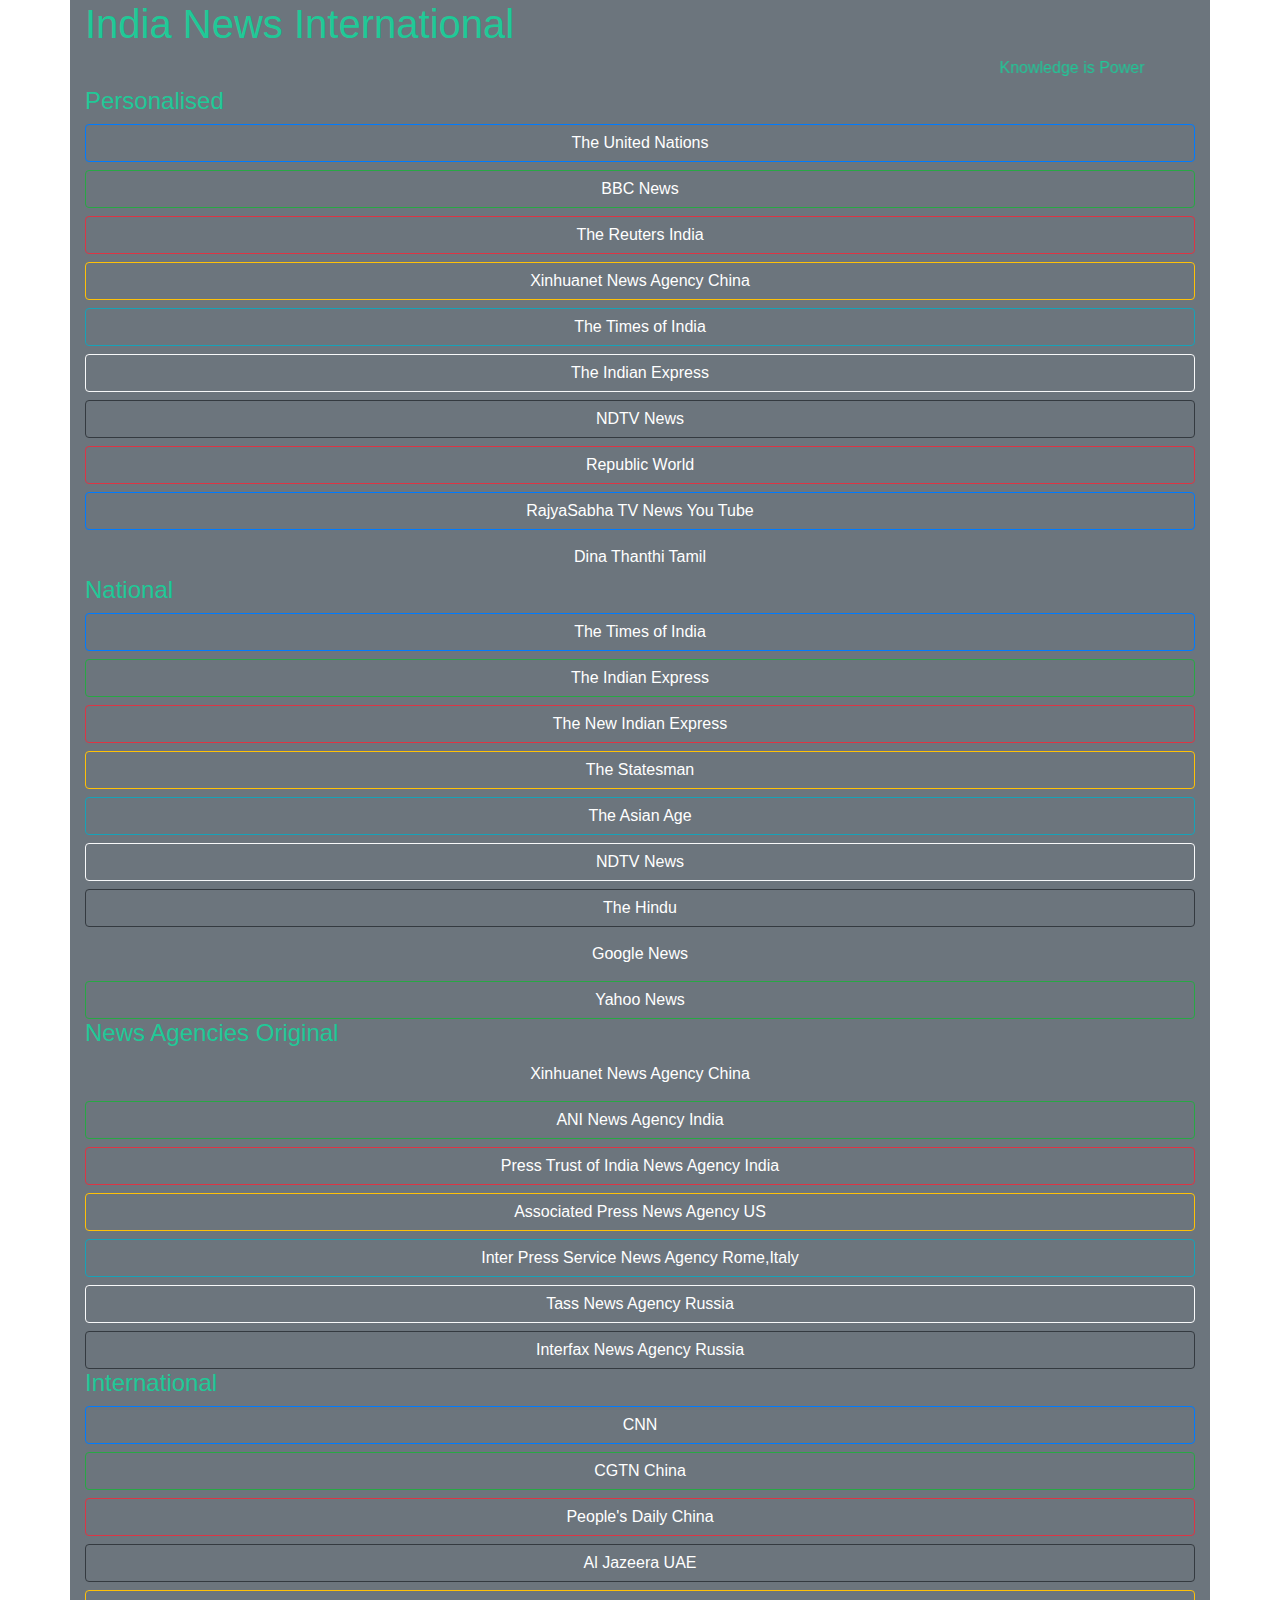
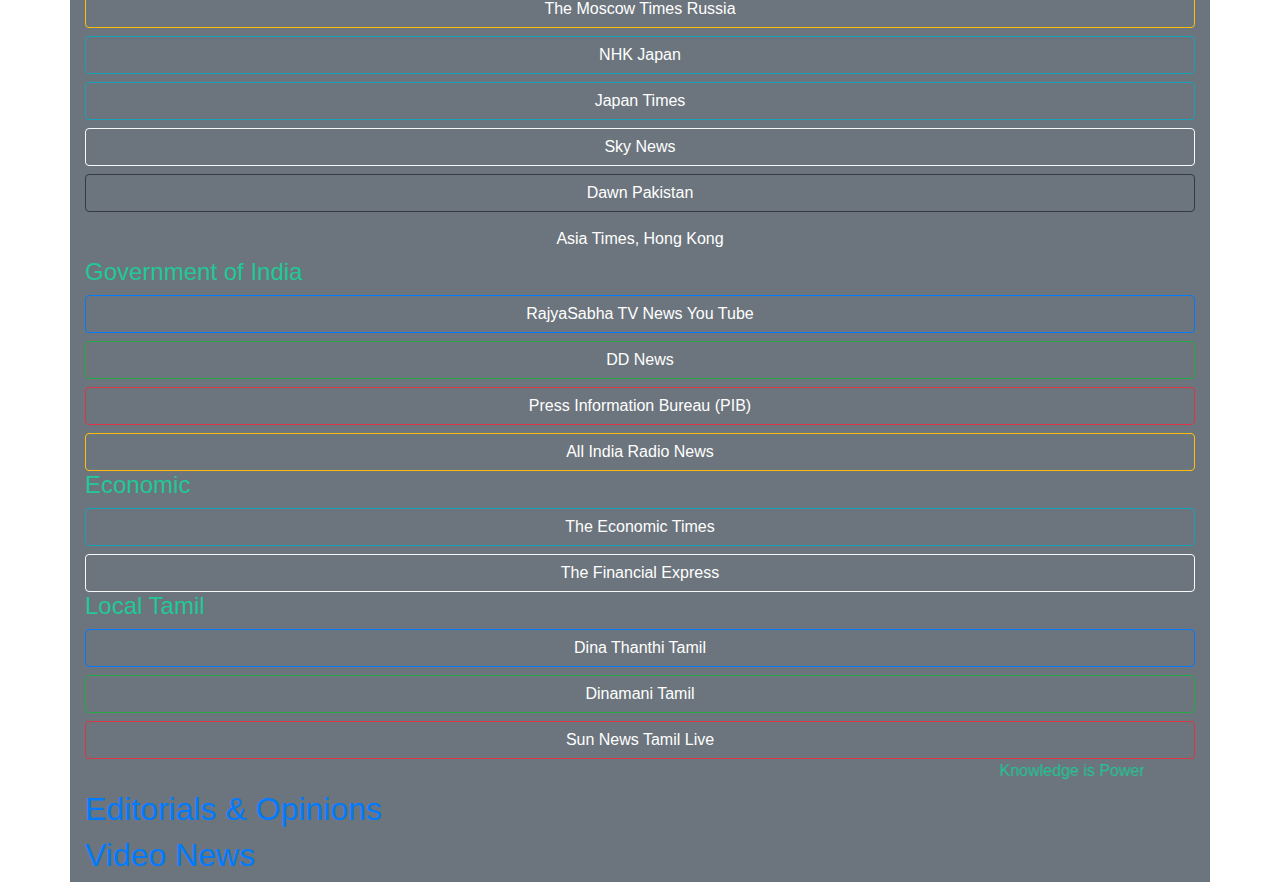
<file: index.html>
<!doctype html>
<html lang="en">

<head>
  <!-- Required meta tags -->
  <meta charset="utf-8">
  <meta name="viewport" content="width=device-width, initial-scale=1, shrink-to-fit=no">

  <!-- Bootstrap CSS -->
  <link rel="stylesheet" href="style.css">
  <link rel="stylesheet" href="https://stackpath.bootstrapcdn.com/bootstrap/4.4.1/css/bootstrap.min.css" integrity="sha384-Vkoo8x4CGsO3+Hhxv8T/Q5PaXtkKtu6ug5TOeNV6gBiFeWPGFN9MuhOf23Q9Ifjh" crossorigin="anonymous">

  <title>India News International</title>


</head>

<body>
<!-- container -->
  <div class="container bg-secondary">

  <div class="row">
    <div class="col-xs-12 col-sm-12 col-md-12 col-lg-12 col-xl-12">
      <h1>India News International</h1>
    </div>
  </div>
  <marquee behavior="alternate">
    Knowledge is Power
  </marquee>
  <!-- selected personalised News for Dr T Sasimurugan -->
      <h4>Personalised</h4>
      <button type="button" class="btn btn-block btn-outline-primary"><a href="https://www.un.org/en/" class="text-white" target="_blank">The United Nations</a></button>
      <button type="button" class="btn btn-block btn-outline-success"><a href="https://www.bbc.com/news" class="text-white" target="_blank">BBC News</a></button>
      <button type="button" class="btn btn-block btn-outline-danger"><a href="https://in.reuters.com/" class="text-white" target="_blank">The Reuters India</a></button>
      <button type="button" class="btn btn-block btn-outline-warning"><a href="http://www.xinhuanet.com/english/" class="text-white" target="_blank">Xinhuanet News Agency China</a></button>
      <button type="button" class="btn btn-block btn-outline-info"><a href="https://timesofindia.indiatimes.com/" class="text-white" target="_blank">The Times of India</a></button>
      <button type="button" class="btn btn-block btn-outline-light"><a href="https://indianexpress.com/" class="text-white" target="_blank">The Indian Express</a></button>
      <button type="button" class="btn btn-block btn-outline-dark"><a href="https://www.ndtv.com/" class="text-white" target="_blank">NDTV News</a></button>
      <button type="button" class="btn btn-block btn-outline-danger"><a href="https://www.republicworld.com/" class="text-white" target="_blank">Republic World</a></button>
      <button type="button" class="btn btn-block btn-outline-primary"><a href="https://www.youtube.com/user/rajyasabhatv" class="text-white" target="_blank">RajyaSabha TV News You Tube</a></button>
      <button type="button" class="btn btn-block btn-outline-secondary"><a href="https://www.dailythanthi.com/Districts/kanyakumari" class="text-white" target="_blank">Dina Thanthi Tamil</a></button>
      <!-- Most Popular News National Levels -->
      <h4>National</h4>
      <button type="button" class="btn btn-block btn-outline-primary"><a href="https://timesofindia.indiatimes.com/" class="text-white" target="_blank">The Times of India</a></button>
      <button type="button" class="btn btn-block btn-outline-success"><a href="https://indianexpress.com/" class="text-white" target="_blank">The Indian Express</a></button>
      <button type="button" class="btn btn-block btn-outline-danger"><a href="https://www.newindianexpress.com/" class="text-white" target="_blank">The New Indian Express</a></button>
      <button type="button" class="btn btn-block btn-outline-warning"><a href="https://www.thestatesman.com/" class="text-white" target="_blank">The Statesman</a></button>
      <button type="button" class="btn btn-block btn-outline-info"><a href="https://www.asianage.com/" class="text-white" target="_blank">The Asian Age</a></button>
      <button type="button" class="btn btn-block btn-outline-light"><a href="https://www.ndtv.com/" class="text-white" target="_blank">NDTV News</a></button>
      <button type="button" class="btn btn-block btn-outline-dark"><a href="https://www.thehindu.com/" class="text-white" target="_blank">The Hindu</a></button>
      <button type="button" class="btn btn-block btn-outline-secondary"><a href="https://news.google.com/topstories?hl=en-IN&gl=IN&ceid=IN:en" class="text-white" target="_blank">Google News</a></button>
      <button type="button" class="btn btn-block btn-outline-success"><a href="https://news.yahoo.com/" class="text-white" target="_blank">Yahoo News</a></button>
      <!-- News Agencies Original News -->
      <h4>News Agencies Original</h4>
      <button type="button" class="btn btn-block btn-outline-secondary"><a href="http://www.xinhuanet.com/english/" class="text-white" target="_blank">Xinhuanet News Agency China</a></button>
      <button type="button" class="btn btn-block btn-outline-success"><a href="https://www.aninews.in/" class="text-white" target="_blank">ANI News Agency India</a></button>
      <button type="button" class="btn btn-block btn-outline-danger"><a href="http://www.ptinews.com/" class="text-white" target="_blank">Press Trust of India News Agency India</a></button>
      <button type="button" class="btn btn-block btn-outline-warning"><a href="https://apnews.com/" class="text-white" target="_blank">Associated Press News Agency US</a></button>
      <button type="button" class="btn btn-block btn-outline-info"><a href="http://www.ipsnews.net/" class="text-white" target="_blank">Inter Press Service News Agency Rome,Italy</a></button>
      <button type="button" class="btn btn-block btn-outline-light"><a href="https://tass.com/" class="text-white" target="_blank">Tass News Agency Russia</a></button>
      <button type="button" class="btn btn-block btn-outline-dark"><a href="https://www.interfax.com/" class="text-white" target="_blank">Interfax News Agency Russia</a></button>
        <!-- US, China,Russia, Japan, Pakistan etc -->
      <h4>International</h4>
      <button type="button" class="btn btn-block btn-outline-primary"><a href="https://edition.cnn.com/?hpt=header_edition-picker" class="text-white" target="_blank">CNN</a></button>
      <button type="button" class="btn btn-block btn-outline-success"><a href="https://www.cgtn.com/" class="text-white" target="_blank">CGTN China</a></button>
      <button type="button" class="btn btn-block btn-outline-danger"><a href="http://en.people.cn/" class="text-white" target="_blank">People's Daily China</a></button>
      <button type="button" class="btn btn-block btn-outline-dark"><a href="https://www.aljazeera.com/" class="text-white" target="_blank">Al Jazeera UAE</a></button>
      <button type="button" class="btn btn-block btn-outline-warning"><a href="https://www.themoscowtimes.com/" class="text-white" target="_blank">The Moscow Times Russia</a></button>
      <button type="button" class="btn btn-block btn-outline-info"><a href="https://www3.nhk.or.jp/nhkworld/en/news/" class="text-white" target="_blank">NHK Japan</a></button>
      <button type="button" class="btn btn-block btn-outline-info"><a href="https://www.japantimes.co.jp/" class="text-white" target="_blank">Japan Times</a></button>
      <button type="button" class="btn btn-block btn-outline-light"><a href="https://news.sky.com/" class="text-white" target="_blank">Sky News</a></button>
      <button type="button" class="btn btn-block btn-outline-dark"><a href="https://www.dawn.com/" class="text-white" target="_blank">Dawn Pakistan</a></button>
      <button type="button" class="btn btn-block btn-outline-secondary"><a href="https://asiatimes.com/" class="text-white" target="_blank">Asia Times, Hong Kong</a></button>
      <!-- Governtment of India Agencies -->
      <h4>Government of India</h4>
      <button type="button" class="btn btn-block btn-outline-primary"><a href="https://www.youtube.com/user/rajyasabhatv" class="text-white" target="_blank">RajyaSabha TV News You Tube</a></button>
      <button type="button" class="btn btn-block btn-outline-success"><a href="http://www.ddinews.gov.in/" class="text-white" target="_blank">DD News</a></button>
      <button type="button" class="btn btn-block btn-outline-danger"><a href="https://www.pib.gov.in/" class="text-white" target="_blank">Press Information Bureau (PIB)</a></button>
      <button type="button" class="btn btn-block btn-outline-warning"><a href="http://newsonair.com/" class="text-white" target="_blank">All India Radio News</a></button>
      <!-- Economic News -->
      <h4>Economic</h4>
      <button type="button" class="btn btn-block btn-outline-info"><a href="https://economictimes.indiatimes.com/" class="text-white" target="_blank">The Economic Times</a></button>
      <button type="button" class="btn btn-block btn-outline-light"><a href="https://www.financialexpress.com/" class="text-white" target="_blank">The Financial Express</a></button>
      <!-- Local Tamil News -->
      <h4>Local Tamil</h4>
      <button type="button" class="btn btn-block btn-outline-primary"><a href="https://www.dailythanthi.com/Districts/kanyakumari" class="text-white" target="_blank">Dina Thanthi Tamil</a></button>
      <button type="button" class="btn btn-block btn-outline-success"><a href="https://www.dinamani.com/" class="text-white" target="_blank">Dinamani Tamil</a></button>
      <button type="button" class="btn btn-block btn-outline-danger"><a href="http://sunnewslive.in/" class="text-white" target="_blank">Sun News Tamil Live</a></button>

  <marquee behavior="alternate">
    Knowledge is Power
  </marquee>
  <div class="row">
    <div class="col-xs-12 col-sm-12 col-md-12 col-lg-12 col-xl-12">
      <h2><a href="editorials.html">Editorials & Opinions</a></h2>
    </div>
    <div class="col-xs-12 col-sm-12 col-md-12 col-lg-12 col-xl-12">
      <h2><a href="Very Short News.html">Video News</a></h2>
    </div>
  </div>
</div>
<!-- end of container -->

  <!-- Optional JavaScript -->
  <!-- jQuery first, then Popper.js, then Bootstrap JS -->
  <script src="https://code.jquery.com/jquery-3.4.1.slim.min.js" integrity="sha384-J6qa4849blE2+poT4WnyKhv5vZF5SrPo0iEjwBvKU7imGFAV0wwj1yYfoRSJoZ+n" crossorigin="anonymous"></script>
  <script src="https://cdn.jsdelivr.net/npm/popper.js@1.16.0/dist/umd/popper.min.js" integrity="sha384-Q6E9RHvbIyZFJoft+2mJbHaEWldlvI9IOYy5n3zV9zzTtmI3UksdQRVvoxMfooAo" crossorigin="anonymous"></script>
  <script src="https://stackpath.bootstrapcdn.com/bootstrap/4.4.1/js/bootstrap.min.js" integrity="sha384-wfSDF2E50Y2D1uUdj0O3uMBJnjuUD4Ih7YwaYd1iqfktj0Uod8GCExl3Og8ifwB6" crossorigin="anonymous"></script>
</body>

</html>
</file>
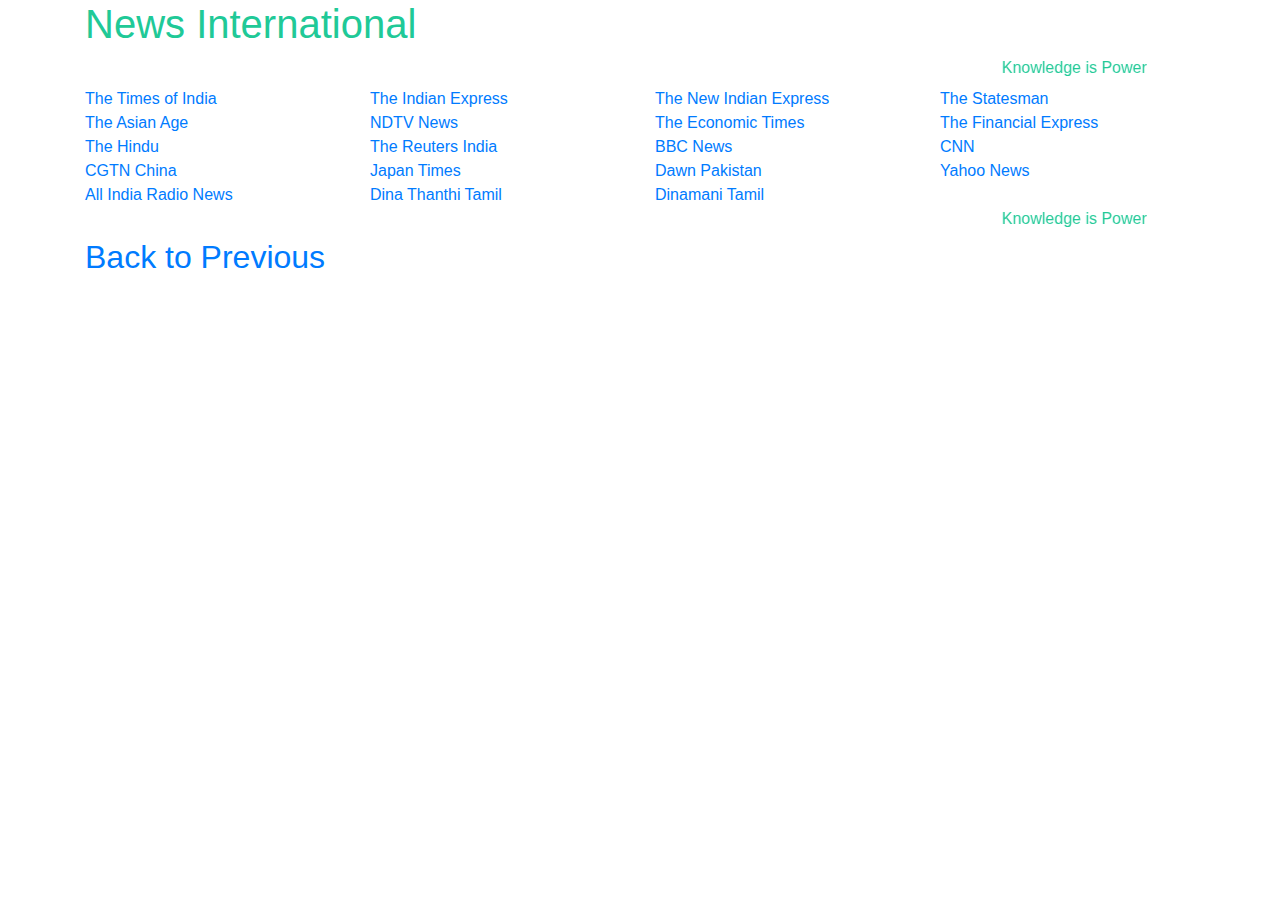
<file: editorials.html>
<!doctype html>
<html lang="en">

<head>
  <!-- Required meta tags -->
  <meta charset="utf-8">
  <meta name="viewport" content="width=device-width, initial-scale=1, shrink-to-fit=no">

  <!-- Bootstrap CSS -->
  <link rel="stylesheet" href="style.css">
  <link rel="stylesheet" href="https://stackpath.bootstrapcdn.com/bootstrap/4.4.1/css/bootstrap.min.css" integrity="sha384-Vkoo8x4CGsO3+Hhxv8T/Q5PaXtkKtu6ug5TOeNV6gBiFeWPGFN9MuhOf23Q9Ifjh" crossorigin="anonymous">

  <title>News International</title>


</head>

<body>
<!-- container -->
<div class="container bg-white">

  <div class="row">
    <div class="col-xs-12 col-sm-12 col-md-12 col-lg-12 col-xl-12">
      <h1>News International</h1>
    </div>
  </div>
  <marquee behavior="alternate">
    Knowledge is Power
  </marquee>
  <div class="row">
      <!-- Top Editorials & Opinions National Level -->
      <div class="col-xs-12 col-sm-6 col-md-4 col-lg-3 col-xl-3"><a href="https://timesofindia.indiatimes.com/blogs/?utm_source=TOInewHP_TILwidget&utm_medium=NavLi&utm_campaign=TOInewHP" target="_blank">The Times of India</a></div>
      <div class="col-xs-12 col-sm-6 col-md-4 col-lg-3 col-xl-3"><a href="https://indianexpress.com/section/opinion/" target="_blank">The Indian Express</a></div>
      <div class="col-xs-12 col-sm-6 col-md-4 col-lg-3 col-xl-3"><a href="https://www.newindianexpress.com/Opinions" target="_blank">The New Indian Express</a></div>
      <div class="col-xs-12 col-sm-6 col-md-4 col-lg-3 col-xl-3"><a href="https://www.thestatesman.com/opinion" target="_blank">The Statesman</a></div>
      <div class="col-xs-12 col-sm-6 col-md-4 col-lg-3 col-xl-3"><a href="https://www.asianage.com/opinion" target="_blank">The Asian Age</a></div>
      <div class="col-xs-12 col-sm-6 col-md-4 col-lg-3 col-xl-3"><a href="https://www.ndtv.com/opinion?pfrom=home-mainnavgation" target="_blank">NDTV News</a></div>
      <div class="col-xs-12 col-sm-6 col-md-4 col-lg-3 col-xl-3"><a href="https://economictimes.indiatimes.com/opinion" target="_blank">The Economic Times</a></div>
      <div class="col-xs-12 col-sm-6 col-md-4 col-lg-3 col-xl-3"><a href="https://www.financialexpress.com/economy/" target="_blank">The Financial Express</a></div>
      <div class="col-xs-12 col-sm-6 col-md-4 col-lg-3 col-xl-3"><a href="https://www.thehindu.com/opinion/lead/" target="_blank">The Hindu</a></div>
      <!-- Top International Opinions -->
      <div class="col-xs-12 col-sm-6 col-md-4 col-lg-3 col-xl-3"><a href="https://in.reuters.com/breakingviews" target="_blank">The Reuters India</a></div>
      <div class="col-xs-12 col-sm-6 col-md-4 col-lg-3 col-xl-3"><a href="https://www.bbc.com/news/stories" target="_blank">BBC News</a></div>
      <div class="col-xs-12 col-sm-6 col-md-4 col-lg-3 col-xl-3"><a href="https://edition.cnn.com/opinions" target="_blank">CNN</a></div>
      <div class="col-xs-12 col-sm-6 col-md-4 col-lg-3 col-xl-3"><a href="https://www.cgtn.com/opinions" target="_blank">CGTN China</a></div>
      <div class="col-xs-12 col-sm-6 col-md-4 col-lg-3 col-xl-3"><a href="https://www.japantimes.co.jp/opinion/" target="_blank">Japan Times</a></div>
      <div class="col-xs-12 col-sm-6 col-md-4 col-lg-3 col-xl-3"><a href="https://www.dawn.com/opinion" target="_blank">Dawn Pakistan</a></div>
      <div class="col-xs-12 col-sm-6 col-md-4 col-lg-3 col-xl-3"><a href="https://news.yahoo.com/tagged/360/" target="_blank">Yahoo News</a></div>
      <!-- Government of India Opinions -->
      <div class="col-xs-12 col-sm-6 col-md-4 col-lg-3 col-xl-3"><a href="http://newsonair.com/" target="_blank">All India Radio News</a></div>
      <!-- Local Tamil Opinion -->
      <div class="col-xs-12 col-sm-6 col-md-4 col-lg-3 col-xl-3"><a href="https://www.dailythanthi.com/News/Sirappukatturaigal" target="_blank">Dina Thanthi Tamil</a></div>
      <div class="col-xs-12 col-sm-6 col-md-4 col-lg-3 col-xl-3"><a href="https://www.dinamani.com/editorial" target="_blank">Dinamani Tamil</a></div>
    </div>

  <marquee behavior="alternate">
    Knowledge is Power
  </marquee>
  <div class="row">
    <div class="col-xs-12 col-sm-12 col-md-12 col-lg-12 col-xl-12">
      <h2><a href="index.html">Back to Previous</a></h2>
    </div>
  </div>
</div>
<!-- end of container -->

  <!-- Optional JavaScript -->
  <!-- jQuery first, then Popper.js, then Bootstrap JS -->
  <script src="https://code.jquery.com/jquery-3.4.1.slim.min.js" integrity="sha384-J6qa4849blE2+poT4WnyKhv5vZF5SrPo0iEjwBvKU7imGFAV0wwj1yYfoRSJoZ+n" crossorigin="anonymous"></script>
  <script src="https://cdn.jsdelivr.net/npm/popper.js@1.16.0/dist/umd/popper.min.js" integrity="sha384-Q6E9RHvbIyZFJoft+2mJbHaEWldlvI9IOYy5n3zV9zzTtmI3UksdQRVvoxMfooAo" crossorigin="anonymous"></script>
  <script src="https://stackpath.bootstrapcdn.com/bootstrap/4.4.1/js/bootstrap.min.js" integrity="sha384-wfSDF2E50Y2D1uUdj0O3uMBJnjuUD4Ih7YwaYd1iqfktj0Uod8GCExl3Og8ifwB6" crossorigin="anonymous"></script>
</body>

</html>
</file>
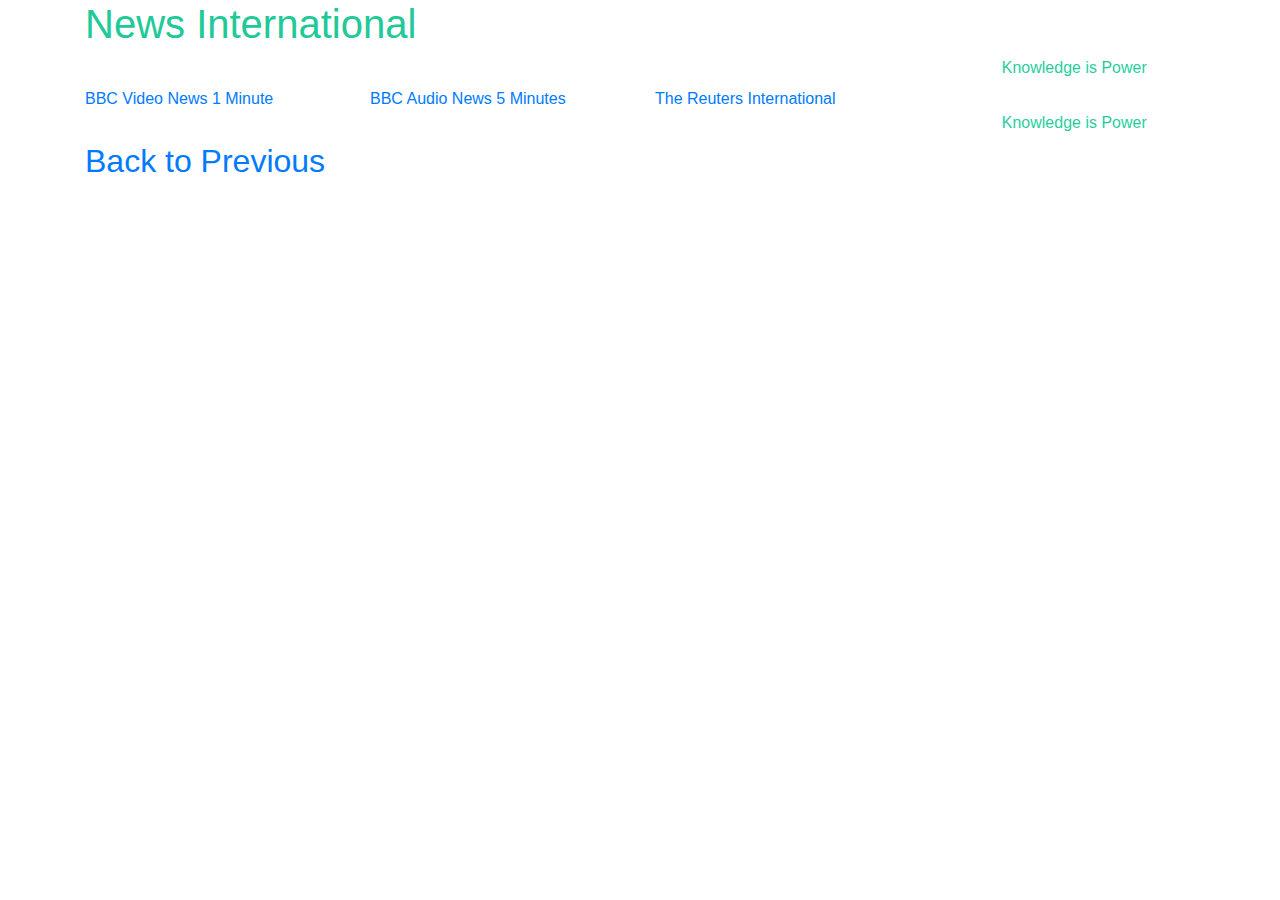
<file: Very Short News.html>
<!doctype html>
<html lang="en">

<head>
  <!-- Required meta tags -->
  <meta charset="utf-8">
  <meta name="viewport" content="width=device-width, initial-scale=1, shrink-to-fit=no">

  <!-- Bootstrap CSS -->
  <link rel="stylesheet" href="style.css">
  <link rel="stylesheet" href="https://stackpath.bootstrapcdn.com/bootstrap/4.4.1/css/bootstrap.min.css" integrity="sha384-Vkoo8x4CGsO3+Hhxv8T/Q5PaXtkKtu6ug5TOeNV6gBiFeWPGFN9MuhOf23Q9Ifjh" crossorigin="anonymous">

  <title>News International</title>


</head>

<body>
<!-- container -->
<div class="container bg-white">

  <div class="row">
    <div class="col-xs-12 col-sm-12 col-md-12 col-lg-12 col-xl-12">
      <h1>News International</h1>
    </div>
  </div>
  <marquee behavior="alternate">
    Knowledge is Power
  </marquee>
  <div class="row">
    <div class="col-xs-12 col-sm-6 col-md-4 col-lg-3 col-xl-3"><a href="https://www.bbc.com/news/av/10462520/one-minute-world-news" target="_blank">BBC Video News 1 Minute</a></div>
    <div class="col-xs-12 col-sm-6 col-md-4 col-lg-3 col-xl-3"><a href="https://www.bbc.co.uk/programmes/p002vsmz/episodes/player" target="_blank">BBC Audio News 5 Minutes</a></div>
    <div class="col-xs-12 col-sm-6 col-md-4 col-lg-3 col-xl-3"><a href="https://www.reuters.tv/?nonav=true" target="_blank">The Reuters International</a></div>
  </div>
  <marquee behavior="alternate">
    Knowledge is Power
  </marquee>
  <div class="row">
    <div class="col-xs-12 col-sm-12 col-md-12 col-lg-12 col-xl-12">
      <h2><a href="index.html">Back to Previous</a></h2>
    </div>
  </div>
</div>
<!-- end of container -->

  <!-- Optional JavaScript -->
  <!-- jQuery first, then Popper.js, then Bootstrap JS -->
  <script src="https://code.jquery.com/jquery-3.4.1.slim.min.js" integrity="sha384-J6qa4849blE2+poT4WnyKhv5vZF5SrPo0iEjwBvKU7imGFAV0wwj1yYfoRSJoZ+n" crossorigin="anonymous"></script>
  <script src="https://cdn.jsdelivr.net/npm/popper.js@1.16.0/dist/umd/popper.min.js" integrity="sha384-Q6E9RHvbIyZFJoft+2mJbHaEWldlvI9IOYy5n3zV9zzTtmI3UksdQRVvoxMfooAo" crossorigin="anonymous"></script>
  <script src="https://stackpath.bootstrapcdn.com/bootstrap/4.4.1/js/bootstrap.min.js" integrity="sha384-wfSDF2E50Y2D1uUdj0O3uMBJnjuUD4Ih7YwaYd1iqfktj0Uod8GCExl3Og8ifwB6" crossorigin="anonymous"></script>
</body>

</html>
</file>
<file: style.css>
/* color stocks */
:root {
  --greenfromw3s: #4CAF50;
  --matchboxcolorfromgetbootstrap: #7952b3;
  --sienna: #a0522d;
  --brown : 	#a52a2a;
  --indianred: #cd5c5c;
  --mediumvioletred: #c71585;
  --palevioletred: #db7093;
  --darkgreen: #006400;
  --forestgreen: 	#228b22;
  --chocolate : #d2691e;
  --darkmagenta: #8b008b;
  --dodgerblue: #1e90ff;
  --royalblue: 	#4169e1;
  --steelblue: 	#4682b4;
  --mediumslateblue: #7b68ee;
  --cornflowerblue : #6495ed;
  --hotpink: 	#ff69b4;
  --mediumorchid: #ba55d3;
  --orchid: #da70d6;
  --rebeccapurple: #663399;
  --mediumpurple: 	#9370db;
  --peru: #cd853f;
  --goldenrod: #daa520;
  --darksalmon: #e9967a;
  --thistle: #d8bfd8;
  --rosybrown: #bc8f8f;
  --cornsilk : #fff8dc;
  --slategrey: #708090;
  --whitesmoke: #f5f5f5;
  --tan: #D2B48C;
  --saddlebrown: #8B4513;
  --seashell: #FFF5EE;
  --rosybrown: #BC8F8F;
  --ghostwhite: #F8F8FF;
  --floralwhite: #F8F8FF;
  --gainsboro: #DCDCDC;
  --lightgrey: #D3D3D3;
  --teal: #008080;
  --white: #FFFFFF;
  --black: #000000;
  --dimgray: #696969;
  --gray: #808080;
  --darkgrey: #a9a9a9;
  --silver: #C0C0C0;
}
/* end of colors stock */
body {
  color: var(--teal) !important;
}
</file>
